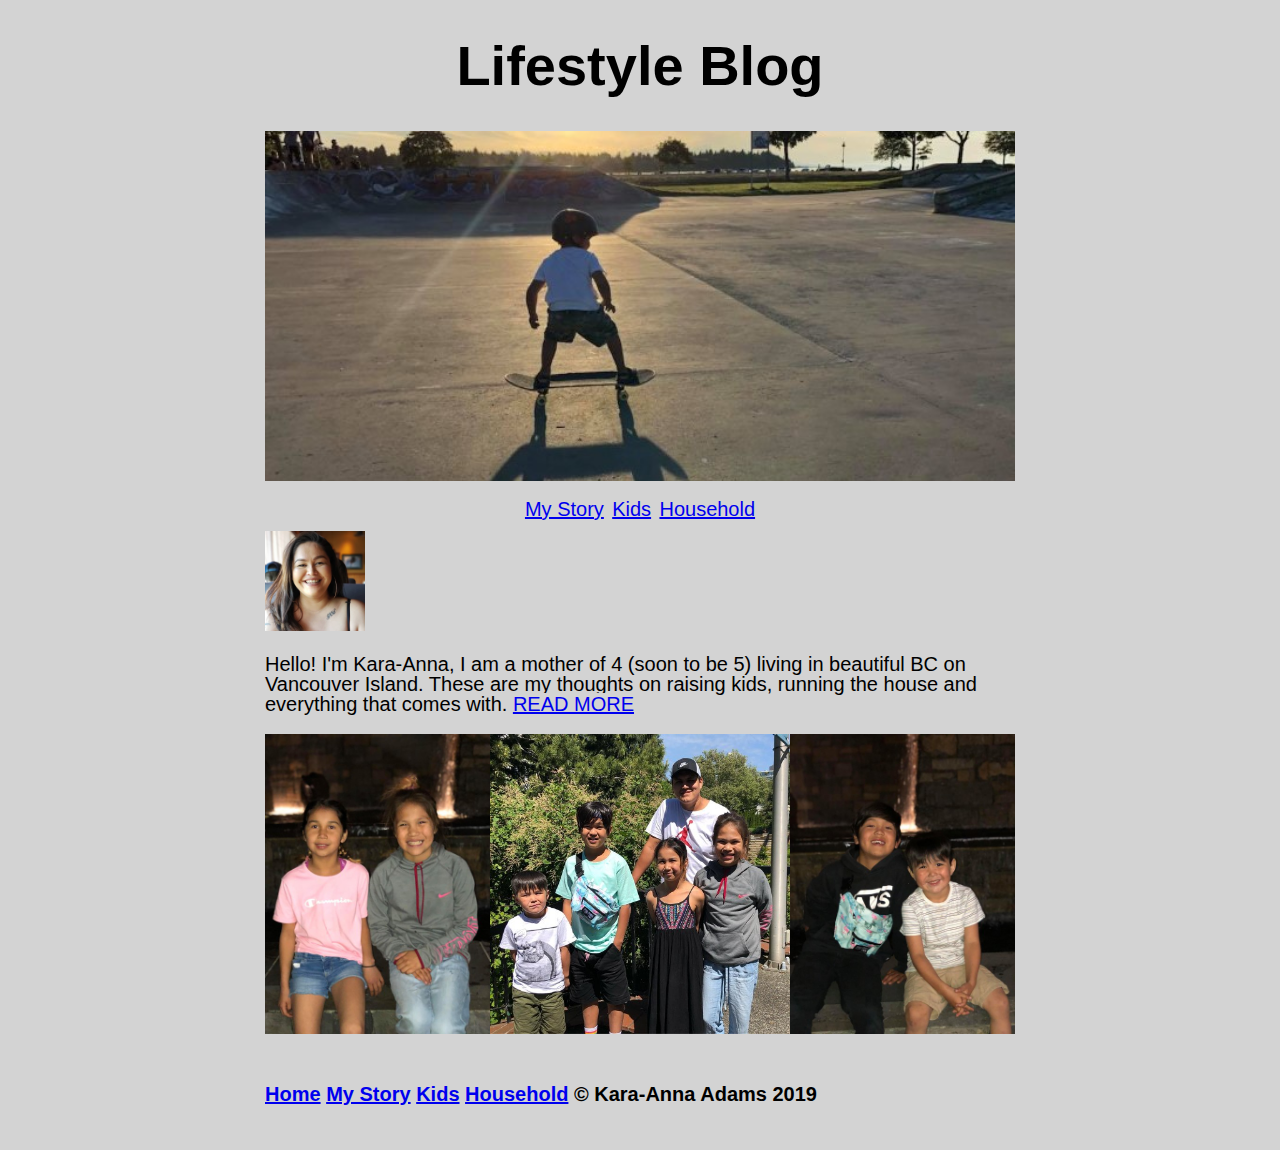
<file: index.html>
<!DOCTYPE html>
<html lang="en">
  <head>
    <title>Lifestyle Blog</title>
    <meta charset="utf-8">
    <link rel="stylesheet" href="style.css">
  </head>

  <body>

<header>
    <h1 class=title>Lifestyle Blog</h1>
</header>

  <div class=banner></div>
  <section class=navanchor>
  <a href="mystory.html">My Story</a> <a href="kids.html">Kids</a> <a href="household.html">Household</a>
</section>
<section>
    <img src="images/self.jpg" alt = selfportrait width= 100px; class="float-image"/>
    <p> Hello! I'm Kara-Anna, I am a mother of 4 (soon to be 5) living in beautiful BC on Vancouver Island. These are my thoughts on raising kids, running the house and everything that comes with. <a href="mystory.html"> READ MORE </a></p>
</section>
<img src=images/girls.jpg alt= girls width= auto height= 300px;><img src=images/iankids.jpg alt= 5peoplestanding width= auto height= 300px><img src=images/boys.jpg alt= boys width= auto height= 300px>
<footer id="multifooter">
  <h6><a href="index.html">Home</a>  <a href="mystory.html">My Story</a>   <a href="kids.html">Kids</a>   <a href="household.html">Household</a>  &copy; Kara-Anna Adams 2019</h6>
</footer>
</section>
</footer>
  </body>
</html>
</file>
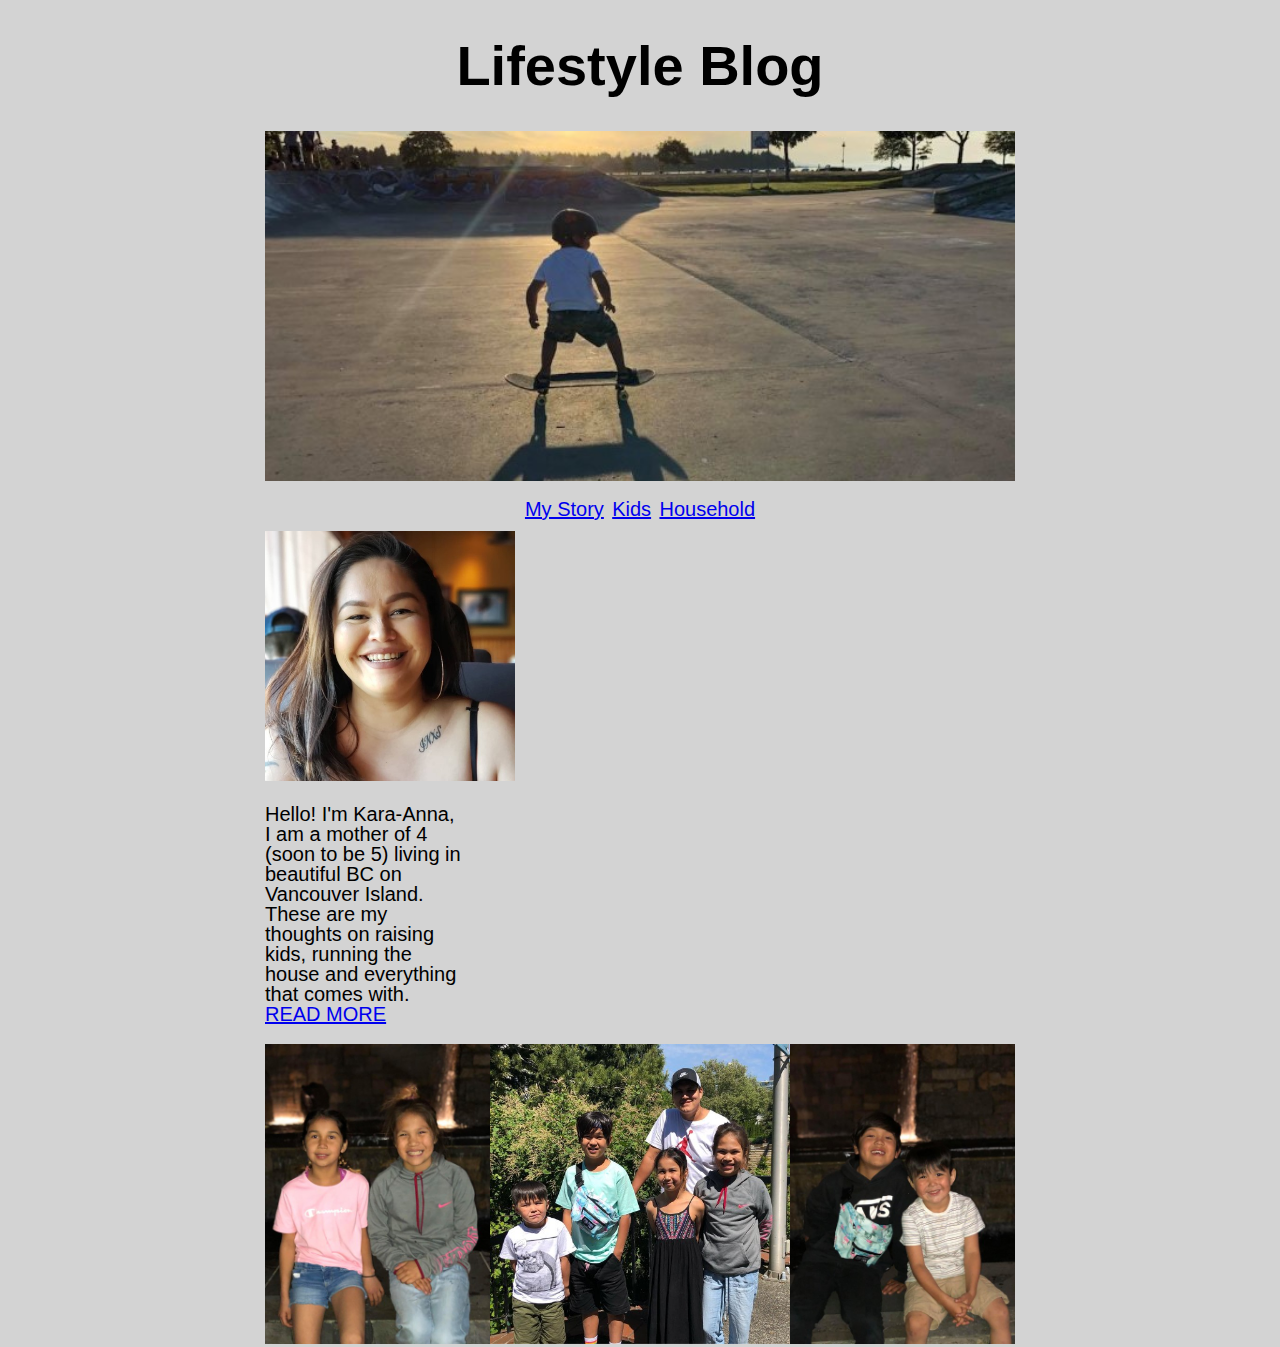
<file: website/index.html>
<!DOCTYPE html>
<html lang="en">
  <head>
    <title>Lifestyle Blog</title>
    <meta charset="utf-8">
    <link rel="stylesheet" href="style.css">
  </head>

  <body>

<header>
    <h1 class=title>Lifestyle Blog</h1>
</header>

  <div class=banner></div>
  <section class=navanchor>
  <a href="mystory.html">My Story</a> <a href="kids.html">Kids</a> <a href="household.html">Household</a>
</section>
    <img class=imgpg1 img src="images/self.jpg" alt = selfportrait>
  <section>
    <p class=intro>
    Hello! I'm Kara-Anna, I am a mother of 4 (soon to be 5) living in beautiful BC on Vancouver Island. These are my thoughts on raising kids, running the house and everything that comes with. <a href="mystory.html"> READ MORE </a></p>
</section>
<img src=images/girls.jpg alt= girls width= auto height= 300px><img src=images/iankids.jpg alt= 5peoplestanding width= auto height= 300px><img src=images/boys.jpg alt= boys width= auto height= 300px>
  </body>

</html>
</file>
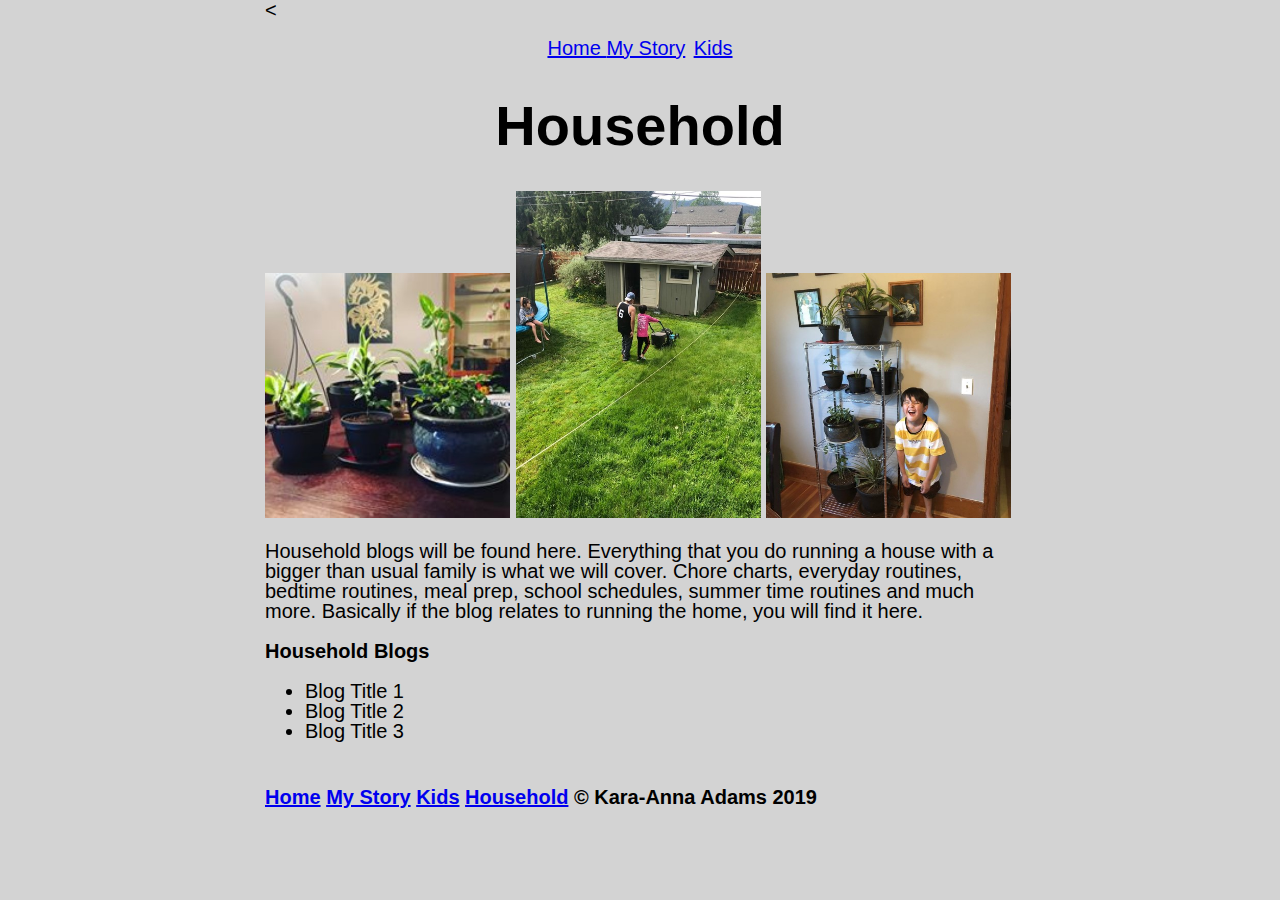
<file: household.html>
<<!DOCTYPE html>
<html lang="en" dir="ltr">
<link rel="stylesheet" href="style.css">
<section class=navanchor>
<a href="index.html"> Home </a> <a href="mystory.html">My Story</a> <a href="kids.html">Kids</a>
</section>
  <head>
    <meta charset="utf-8">
    <title>Household</title>
  </head>
  <body>
<h1>Household</h1>
<section>
  <img src="images/indoorplants.jpg" alt= plants width= 245px;> <img src="images/yardwork.jpg" alt= twopeoplecuttinggrass width= 245px;> <img src="images/samplants.jpg" alt= boystandingwithplants width= 245px;>
</section>
<section>
  <p>Household blogs will be found here. Everything that you do running a house with a bigger than usual family is what we will cover. Chore charts, everyday routines, bedtime routines, meal prep, school schedules, summer time routines and much more. Basically if the blog relates to running the home, you will find it here.</p>
</section>
<h2 class=householdh2>
  Household Blogs
</h2>
<ul><li>Blog Title 1</li>
  <li>Blog Title 2</li>
  <li>Blog Title 3</li></ul>
<footer>
    <h6><a href="index.html">Home</a> <a href="mystory.html">My Story</a> <a href="kids.html">Kids</a> <a href="household.html">Household</a> &copy; Kara-Anna Adams 2019</h6>
</footer>
  </body>
</html>
</file>
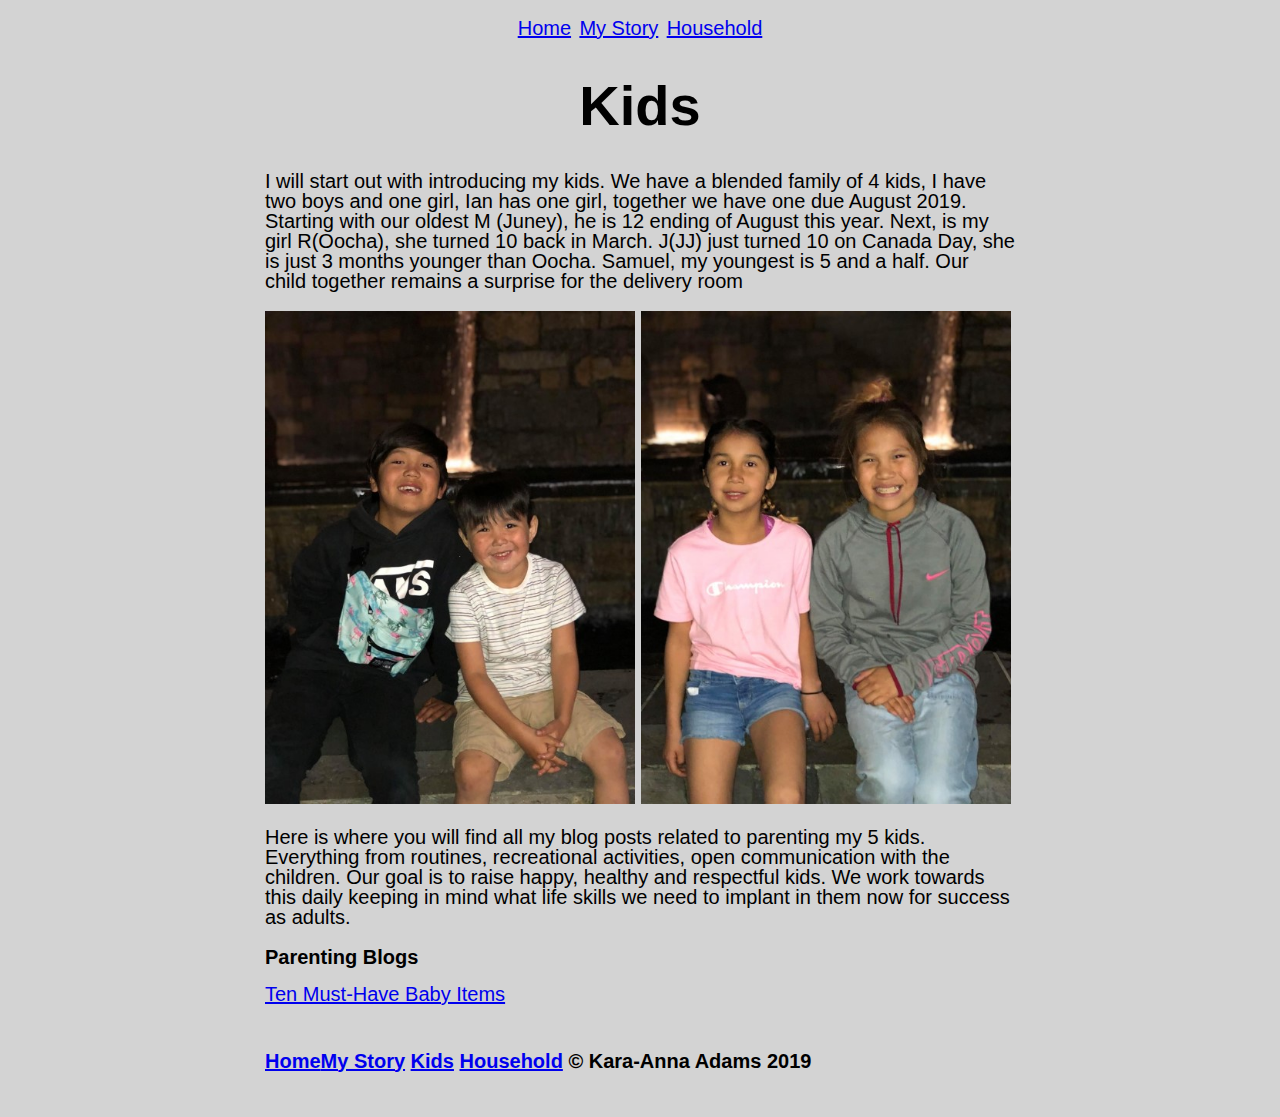
<file: kids.html>
<!DOCTYPE html>
<html lang="en">
  <head>
    <title>Kids</title>
    <meta charset="utf-8">
    <link rel="stylesheet" href="style.css">
  </head>

<section class=navanchor>
<a href="index.html">Home</a> <a href="mystory.html">My Story</a> <a href="household.html">Household</a>
</section>

  <body>
<h1>Kids</h1>
<section>
  <p> I will start out with introducing my kids. We have a blended family of 4 kids, I have two boys and one girl, Ian has one girl, together we have one due August 2019. Starting with our oldest M (Juney), he is 12 ending of August this year. Next, is my girl R(Oocha), she turned 10 back in March. J(JJ) just turned 10 on Canada Day, she is just 3 months younger than Oocha. Samuel, my youngest is 5 and a half. Our child together remains a surprise for the delivery room</p>

  <div><img src="images/boys.jpg" alt=twoboys width=370px> <img src="images/girls.jpg" alt=twogirls width=370px></div>

  <p> Here is where you will find all my blog posts related to parenting my 5 kids.
    Everything from routines, recreational activities, open communication with the children. Our goal is to raise happy, healthy and respectful kids. We work towards this daily keeping in mind what life skills we need to implant in them now for success as adults. </p>
    <h2 class="kidsh2"> Parenting Blogs </h2>
    <a href="tenmusthavebabyitems.html">Ten Must-Have Baby Items</a>
</section>
<footer>
  <h6><a href="index.html">Home</a><a href="mystory.html">My Story</a> <a href="kids.html">Kids</a> <a href="household.html">Household</a> &copy; Kara-Anna Adams 2019</h6>
</footer>
  </body>
</html>
</file>
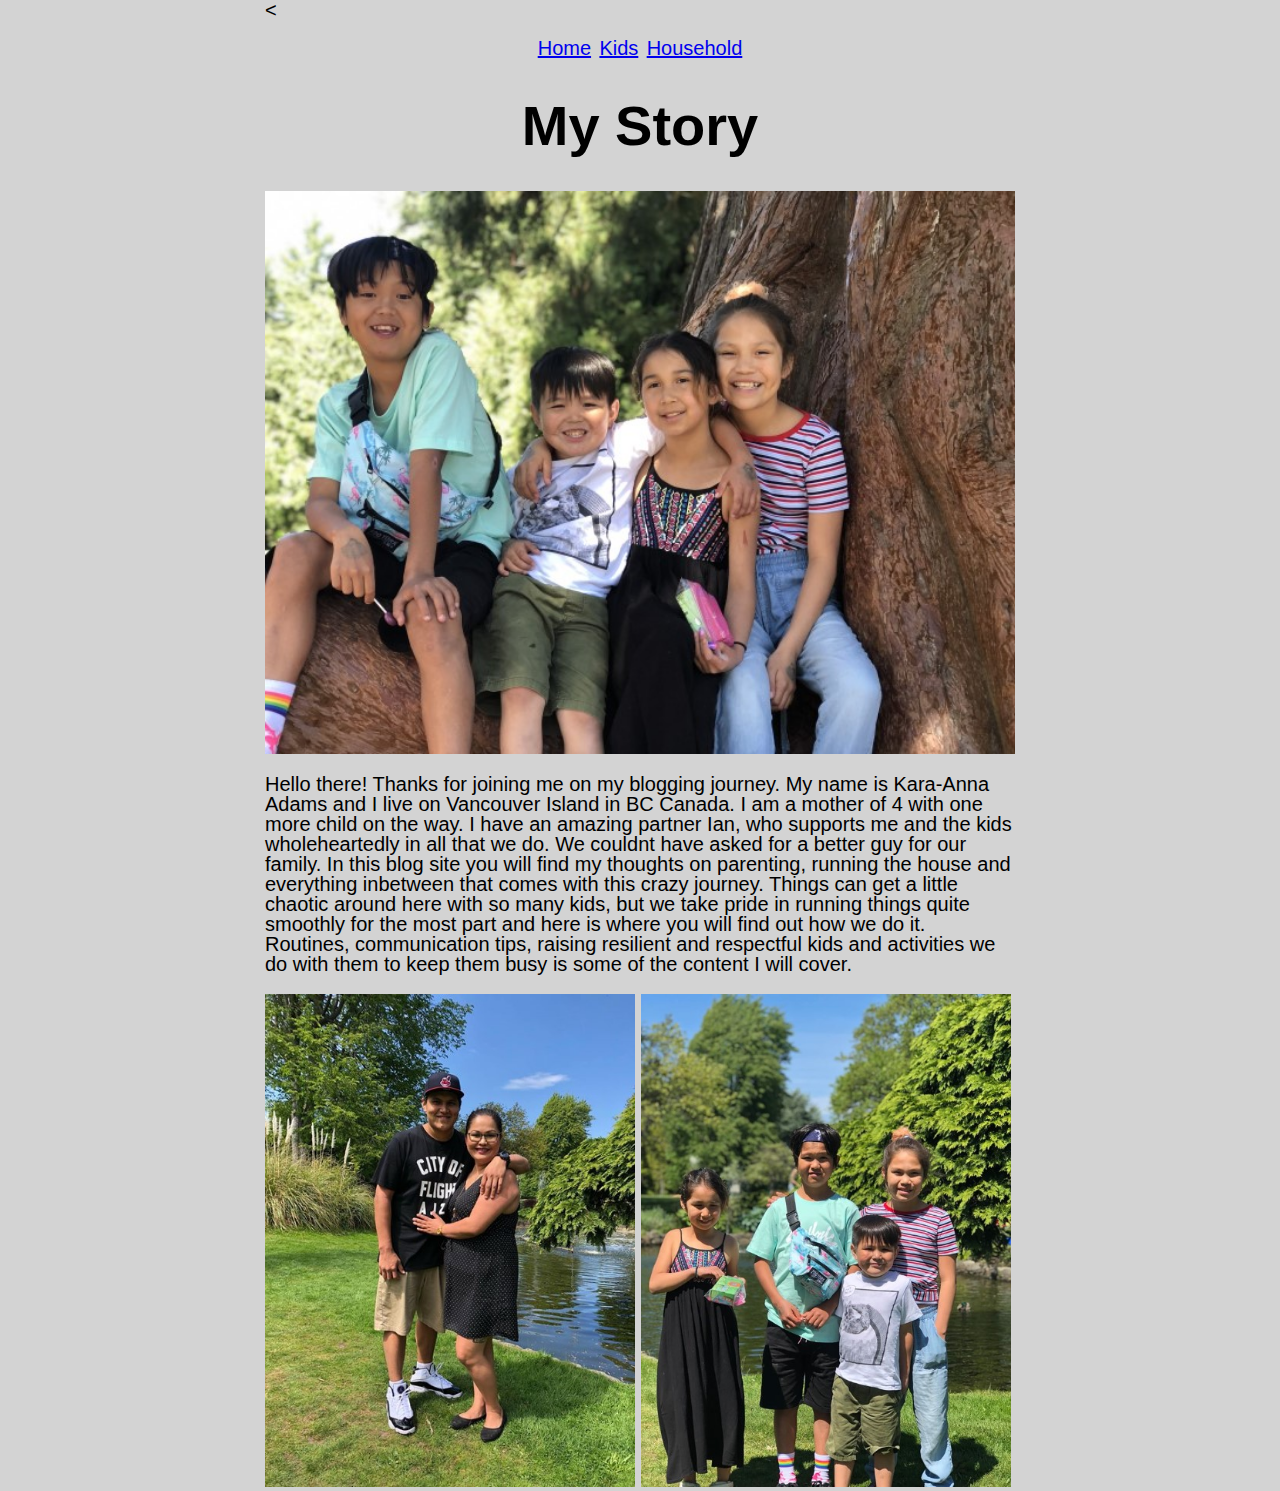
<file: mystory.html>
<<!DOCTYPE html>
<html lang="en" dir="ltr">
<link rel="stylesheet" href="style.css">
<section class=navanchor>
<a href="index.html">Home</a> <a href="kids.html">Kids</a> <a href="household.html">Household</a>
</section>

  <head>
    <meta charset="utf-8">
    <title>My Story</title>
  </head>
  <body>
    <h1>My Story</h1>
    <img src=images/fourkids.jpg alt=fourkids width= 750px>
<p>Hello there! Thanks for joining me on my blogging journey. My name is Kara-Anna Adams and I live on Vancouver Island in BC Canada. I am a mother of 4 with one more child on the way. I have an amazing partner Ian, who supports me and the kids wholeheartedly in all that we do. We couldnt have asked for a better guy for our family. In this blog site you will find my thoughts on parenting, running the house and everything inbetween that comes with this crazy journey. Things can get a little chaotic around here with so many kids, but we take pride in running things quite smoothly for the most part and here is where you will find out how we do it. Routines, communication tips, raising resilient and respectful kids and activities we do with them to keep them busy is some of the content I will cover.</p>
<img src=images/iankara.jpg alt=couple width= 370px> <img src=images/kids.jpg alt=children width= 370px>
  </body>
</html>
</file>
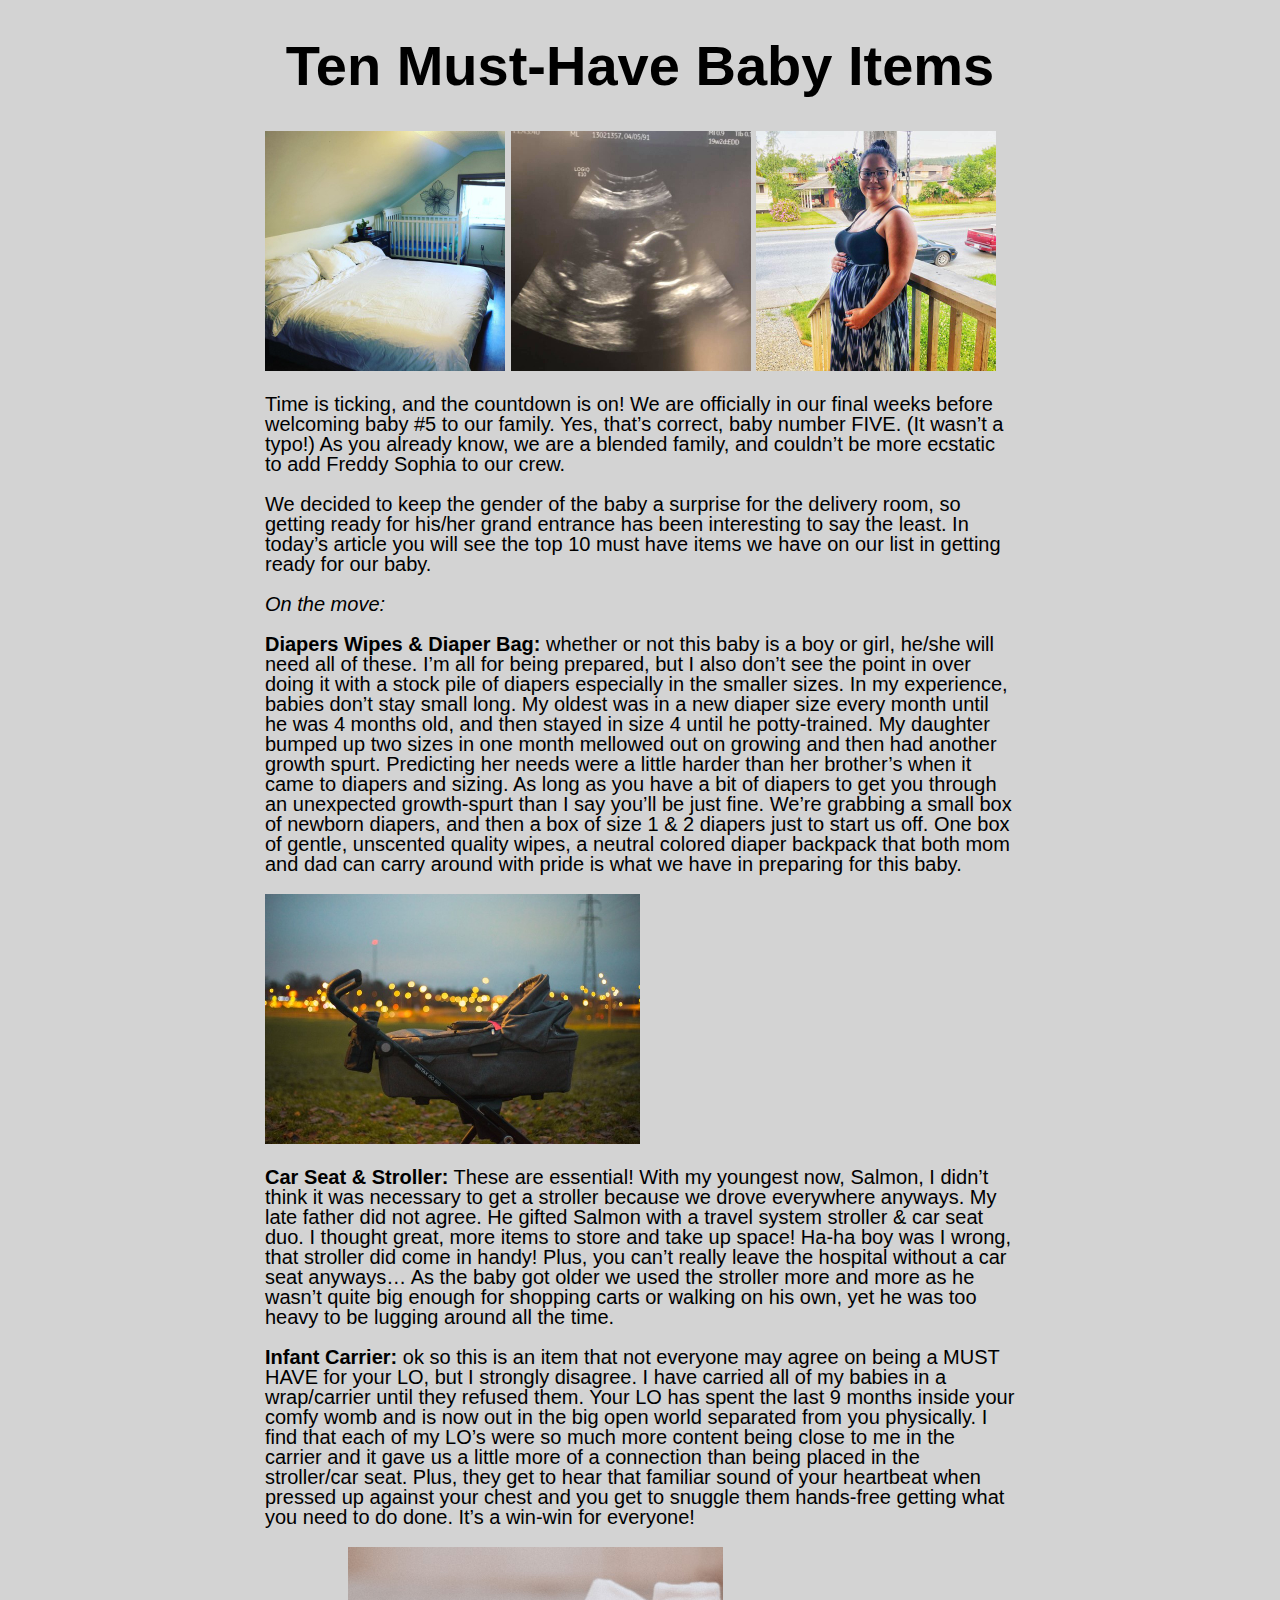
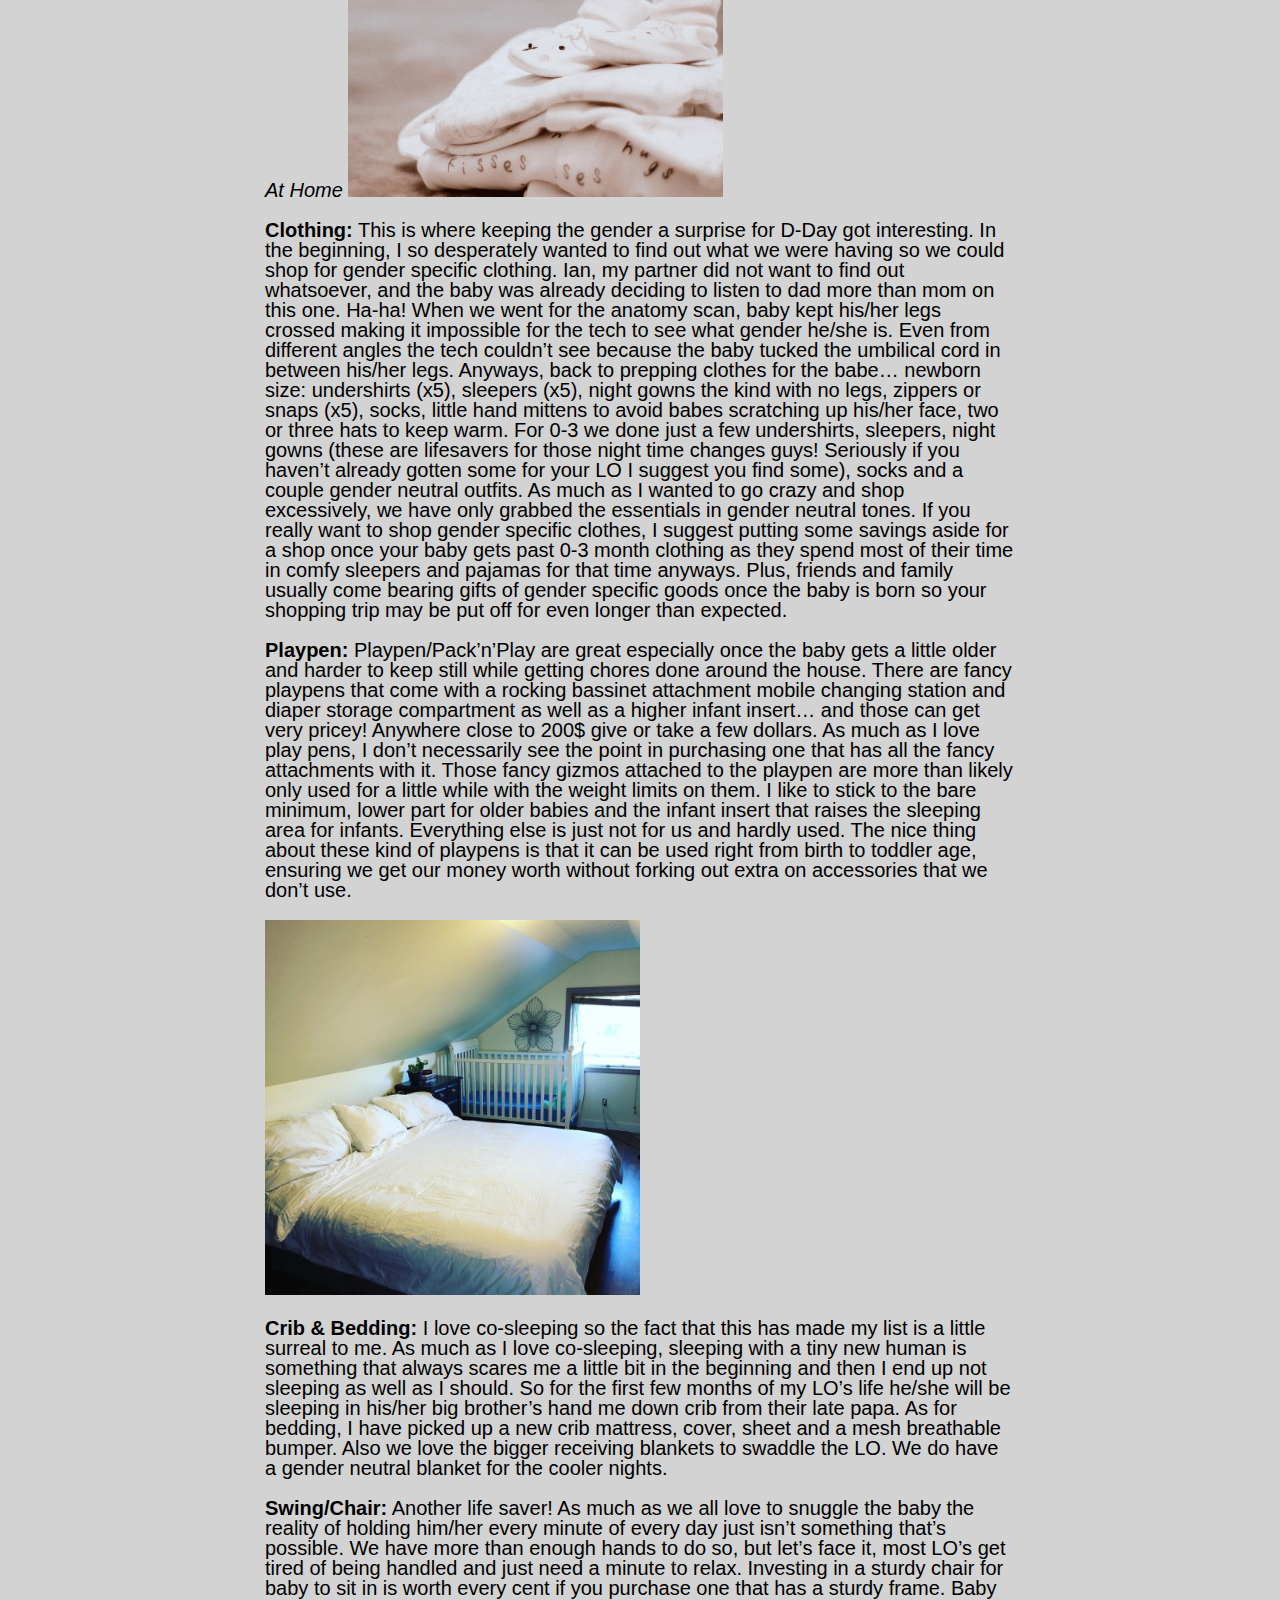
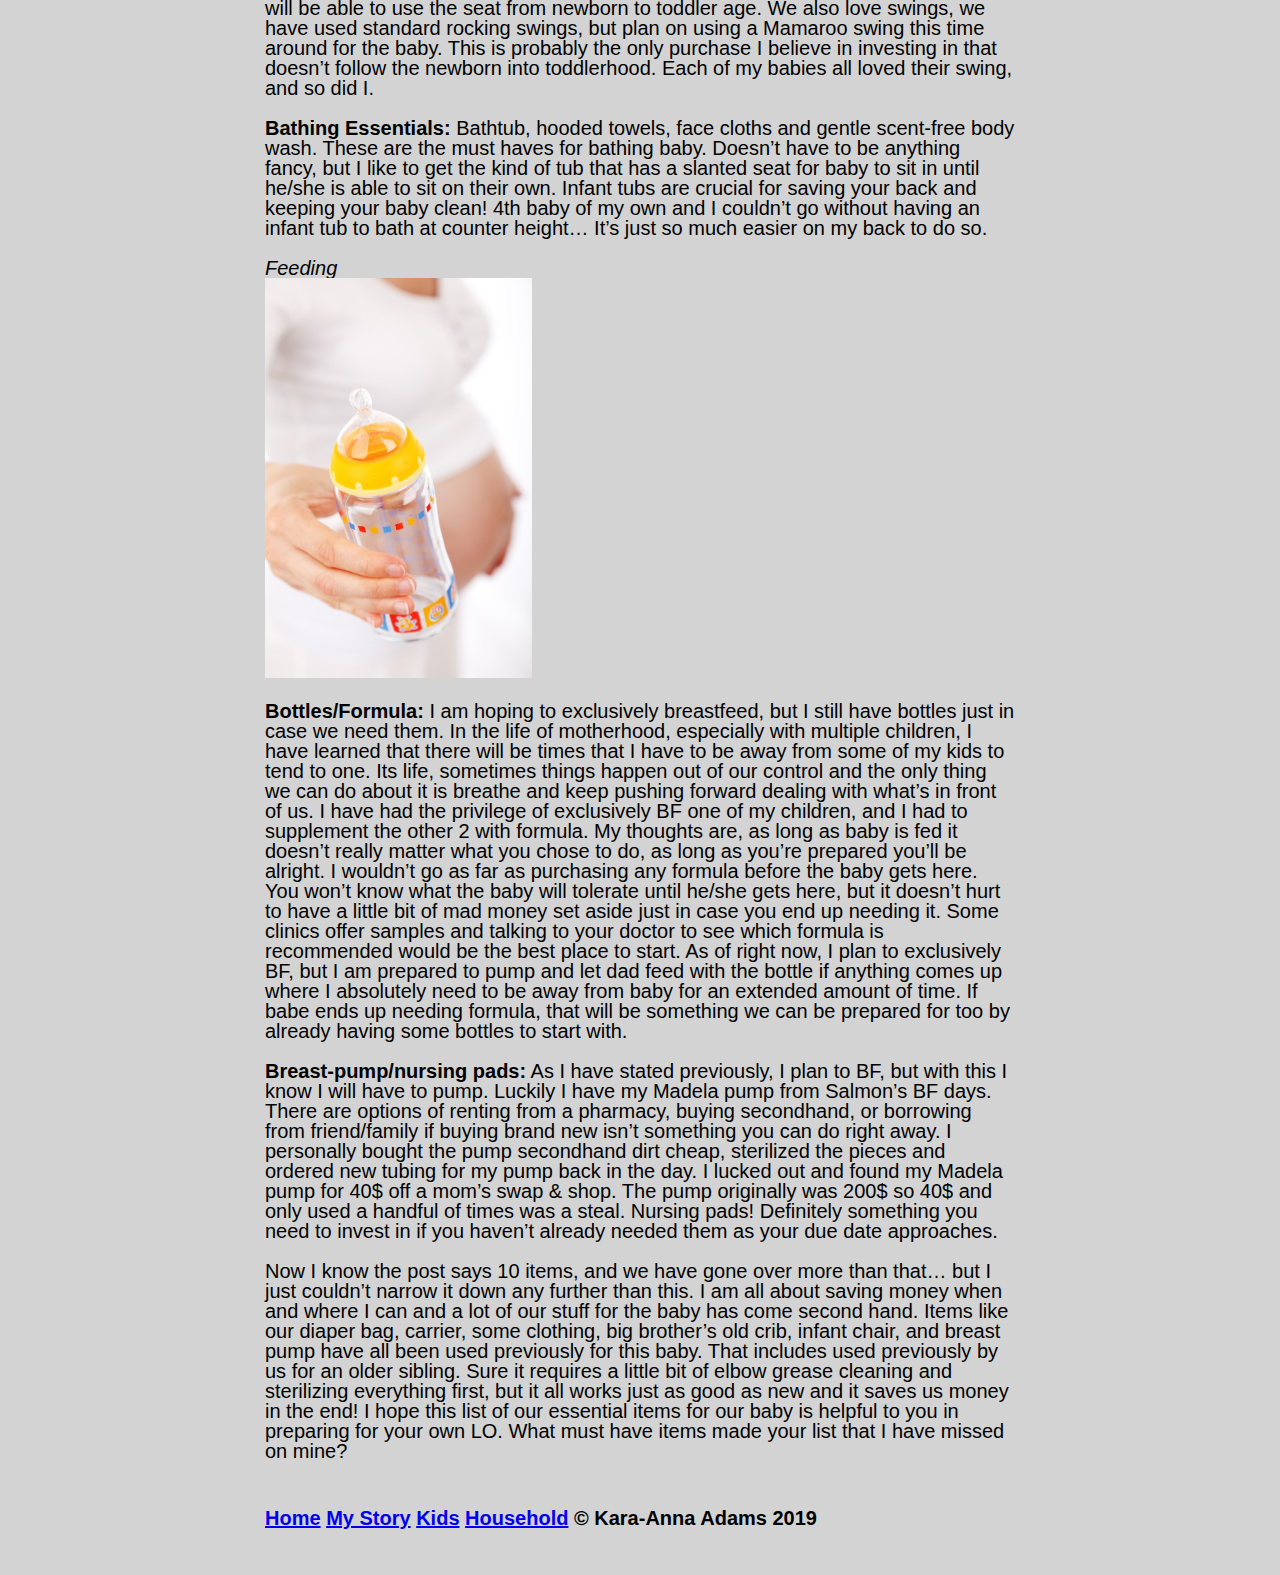
<file: tenmusthavebabyitems.html>
<!DOCTYPE html>
<html lang="en">
  <head>
    <title>10 Must-Have Baby Items</title>
    <meta charset="utf-8">
    <link rel="stylesheet" href="style.css">
  </head>

<body>
  <h1>Ten Must-Have Baby Items</h1>
  <img src="images/crib.jpg" alt= bed&crib width=240px; > <img src="images/ultrasound.jpg" alt= anatomyultrasound.jpg width= 240px;> <img src="images/pregnant.jpg" alt=pregnantwoman width= 240px;>
  <section>
    <p>   Time is ticking, and the countdown is on! We are officially in our final weeks before welcoming baby #5 to our family. Yes, that’s correct, baby number FIVE. (It wasn’t a typo!) As you already know, we are a blended family, and couldn’t be more ecstatic to add Freddy Sophia to our crew.</p>
    <p>   We decided to keep the gender of the baby a surprise for the delivery room, so getting ready for his/her grand entrance has been interesting to say the least. In today’s article you will see the top 10 must have items we have on our list in getting ready for our baby. </p>

    <em>On the move:</em>

    <p><strong>Diapers Wipes & Diaper Bag:</strong> whether or not this baby is a boy or girl, he/she will need all of these. I’m all for being prepared, but I also don’t see the point in over doing it with a stock pile of diapers especially in the smaller sizes. In my experience, babies don’t stay small long. My oldest was in a new diaper size every month until he was 4 months old, and then stayed in size 4 until he potty-trained. My daughter bumped up two sizes in one month mellowed out on growing and then had another growth spurt. Predicting her needs were a little harder than her brother’s when it came to diapers and sizing. As long as you have a bit of diapers to get you through an unexpected growth-spurt than I say you’ll be just fine. We’re grabbing a small box of newborn diapers, and then a box of size 1 & 2 diapers just to start us off. One box of gentle, unscented quality wipes, a neutral colored diaper backpack that both mom and dad can carry around with pride is what we have in preparing for this baby.
    </p>
    <div><img src="images/stroller.jpg" alt= babystroller width= 375px; class="stroller"></div>
    <p><strong>Car Seat & Stroller:</strong> These are essential! With my youngest now, Salmon, I didn’t think it was necessary to get a stroller because we drove everywhere anyways. My late father did not agree. He gifted Salmon with a travel system stroller & car seat duo. I thought great, more items to store and take up space! Ha-ha boy was I wrong, that stroller did come in handy! Plus, you can’t really leave the hospital without a car seat anyways… As the baby got older we used the stroller more and more as he wasn’t quite big enough for shopping carts or walking on his own, yet he was too heavy to be lugging around all the time.
    </p>
    <p><strong>Infant Carrier:</strong> ok so this is an item that not everyone may agree on being a MUST HAVE for your LO, but I strongly disagree. I have carried all of my babies in a wrap/carrier until they refused them. Your LO has spent the last 9 months inside your comfy womb and is now out in the big open world separated from you physically. I find that each of my LO’s were so much more content being close to me in the carrier and it gave us a little more of a connection than being placed in the stroller/car seat. Plus, they get to hear that familiar sound of your heartbeat when pressed up against your chest and you get to snuggle them hands-free getting what you need to do done. It’s a win-win for everyone!
    </p>

    <em>At Home</em>
    <img src="images/babyclothes.jpg" alt= babyclothes width= 375px; class="babyclothes">
    <p><strong>Clothing:</strong> This is where keeping the gender a surprise for D-Day got interesting. In the beginning, I so desperately wanted to find out what we were having so we could shop for gender specific clothing. Ian, my partner did not want to find out whatsoever, and the baby was already deciding to listen to dad more than mom on this one. Ha-ha! When we went for the anatomy scan, baby kept his/her legs crossed making it impossible for the tech to see what gender he/she is. Even from different angles the tech couldn’t see because the baby tucked the umbilical cord in between his/her legs. Anyways, back to prepping clothes for the babe… newborn size: undershirts (x5), sleepers (x5), night gowns the kind with no legs, zippers or snaps (x5), socks, little hand mittens to avoid babes scratching up his/her face, two or three hats to keep warm. For 0-3 we done just a few undershirts, sleepers, night gowns (these are lifesavers for those night time changes guys! Seriously if you haven’t already gotten some for your LO I suggest you find some), socks and a couple gender neutral outfits. As much as I wanted to go crazy and shop excessively, we have only grabbed the essentials in gender neutral tones. If you really want to shop gender specific clothes, I suggest putting some savings aside for a shop once your baby gets past 0-3 month clothing as they spend most of their time in comfy sleepers and pajamas for that time anyways. Plus, friends and family usually come bearing gifts of gender specific goods once the baby is born so your shopping trip may be put off for even longer than expected. </p>

    <p><strong>Playpen:</strong> Playpen/Pack’n’Play are great especially once the baby gets a little older and harder to keep still while getting chores done around the house. There are fancy playpens that come with a rocking bassinet attachment mobile changing station and diaper storage compartment as well as a higher infant insert… and those can get very pricey! Anywhere close to 200$ give or take a few dollars. As much as I love play pens, I don’t necessarily see the point in purchasing one that has all the fancy attachments with it. Those fancy gizmos attached to the playpen are more than likely only used for a little while with the weight limits on them. I like to stick to the bare minimum, lower part for older babies and the infant insert that raises the sleeping area for infants. Everything else is just not for us and hardly used. The nice thing about these kind of playpens is that it can be used right from birth to toddler age, ensuring we get our money worth without forking out extra on accessories that we don’t use.</p>

    <div><img src="images/crib.jpg" alt= infantcrib width= 375px; class="crib"></div>
    <p><strong>Crib & Bedding:</strong> I love co-sleeping so the fact that this has made my list is a little surreal to me. As much as I love co-sleeping, sleeping with a tiny new human is something that always scares me a little bit in the beginning and then I end up not sleeping as well as I should. So for the first few months of my LO’s life he/she will be sleeping in his/her big brother’s hand me down crib from their late papa. As for bedding, I have picked up a new crib mattress, cover, sheet and a mesh breathable bumper. Also we love the bigger receiving blankets to swaddle the LO. We do have a gender neutral blanket for the cooler nights.
      </p>

    <p><strong>Swing/Chair:</strong> Another life saver! As much as we all love to snuggle the baby the reality of holding him/her every minute of every day just isn’t something that’s possible. We have more than enough hands to do so, but let’s face it, most LO’s get tired of being handled and just need a minute to relax. Investing in a sturdy chair for baby to sit in is worth every cent if you purchase one that has a sturdy frame. Baby will be able to use the seat from newborn to toddler age. We also love swings, we have used standard rocking swings, but plan on using a Mamaroo swing this time around for the baby. This is probably the only purchase I believe in investing in that doesn’t follow the newborn into toddlerhood. Each of my babies all loved their swing, and so did I.
    </p>

    <p><strong>Bathing Essentials:</strong> Bathtub, hooded towels, face cloths and gentle scent-free body wash. These are the must haves for bathing baby. Doesn’t have to be anything fancy, but I like to get the kind of tub that has a slanted seat for baby to sit in until he/she is able to sit on their own. Infant tubs are crucial for saving your back and keeping your baby clean! 4th baby of my own and I couldn’t go without having an infant tub to bath at counter height… It’s just so much easier on my back to do so.
    </p>

    <div><em>Feeding</em></div>

    <div><img src="images/babybottle.jpg" alt= babybottle height=400px; class="babybottle"></div>
    <p><strong>Bottles/Formula:</strong> I am hoping to exclusively breastfeed, but I still have bottles just in case we need them. In the life of motherhood, especially with multiple children, I have learned that there will be times that I have to be away from some of my kids to tend to one. Its life, sometimes things happen out of our control and the only thing we can do about it is breathe and keep pushing forward dealing with what’s in front of us. I have had the privilege of exclusively BF one of my children, and I had to supplement the other 2 with formula. My thoughts are, as long as baby is fed it doesn’t really matter what you chose to do, as long as you’re prepared you’ll be alright. I wouldn’t go as far as purchasing any formula before the baby gets here. You won’t know what the baby will tolerate until he/she gets here, but it doesn’t hurt to have a little bit of mad money set aside just in case you end up needing it. Some clinics offer samples and talking to your doctor to see which formula is recommended would be the best place to start. As of right now, I plan to exclusively BF, but I am prepared to pump and let dad feed with the bottle if anything comes up where I absolutely need to be away from baby for an extended amount of time. If babe ends up needing formula, that will be something we can be prepared for too by already having some bottles to start with.
    </p>

    <p><strong>Breast-pump/nursing pads:</strong> As I have stated previously, I plan to BF, but with this I know I will have to pump. Luckily I have my Madela pump from Salmon’s BF days. There are options of renting from a pharmacy, buying secondhand, or borrowing from friend/family if buying brand new isn’t something you can do right away. I personally bought the pump secondhand dirt cheap, sterilized the pieces and ordered new tubing for my pump back in the day. I lucked out and found my Madela pump for 40$ off a mom’s swap & shop. The pump originally was 200$ so 40$ and only used a handful of times was a steal. Nursing pads! Definitely something you need to invest in if you haven’t already needed them as your due date approaches.
    </p>

    <p>Now I know the post says 10 items, and we have gone over more than that… but I just couldn’t narrow it down any further than this. I am all about saving money when and where I can and a lot of our stuff for the baby has come second hand. Items like our diaper bag, carrier, some clothing, big brother’s old crib, infant chair, and breast pump have all been used previously for this baby. That includes used previously by us for an older sibling. Sure it requires a little bit of elbow grease cleaning and sterilizing everything first, but it all works just as good as new and it saves us money in the end! I hope this list of our essential items for our baby is helpful to you in preparing for your own LO. What must have items made your list that I have missed on mine? </p>

    <footer>
      <h6><a href="index.html">Home</a> <a href="mystory.html">My Story</a> <a href="kids.html">Kids</a> <a href="household.html">Household</a> &copy; Kara-Anna Adams 2019</h6>
    </footer>
</body>

</html>
</file>
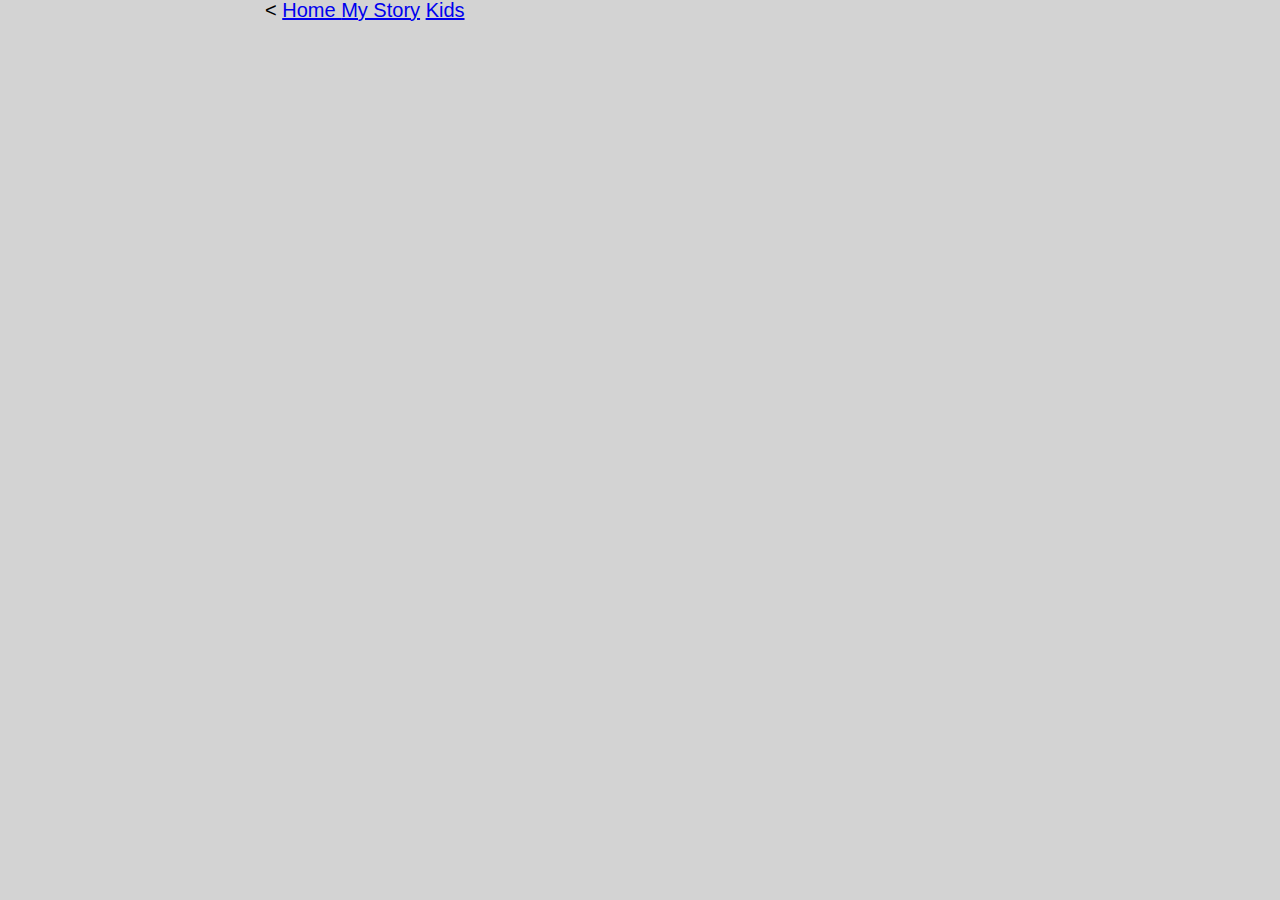
<file: website/household.html>
<<!DOCTYPE html>
<html lang="en" dir="ltr">
<link rel="stylesheet" href="style.css">
<a href="index.html"> Home </a> <a href="mystory.html">My Story</a> <a href="kids.html">Kids</a>

  <head>
    <meta charset="utf-8">
    <title>Household</title>
  </head>
  <body>

  </body>
</html>
</file>
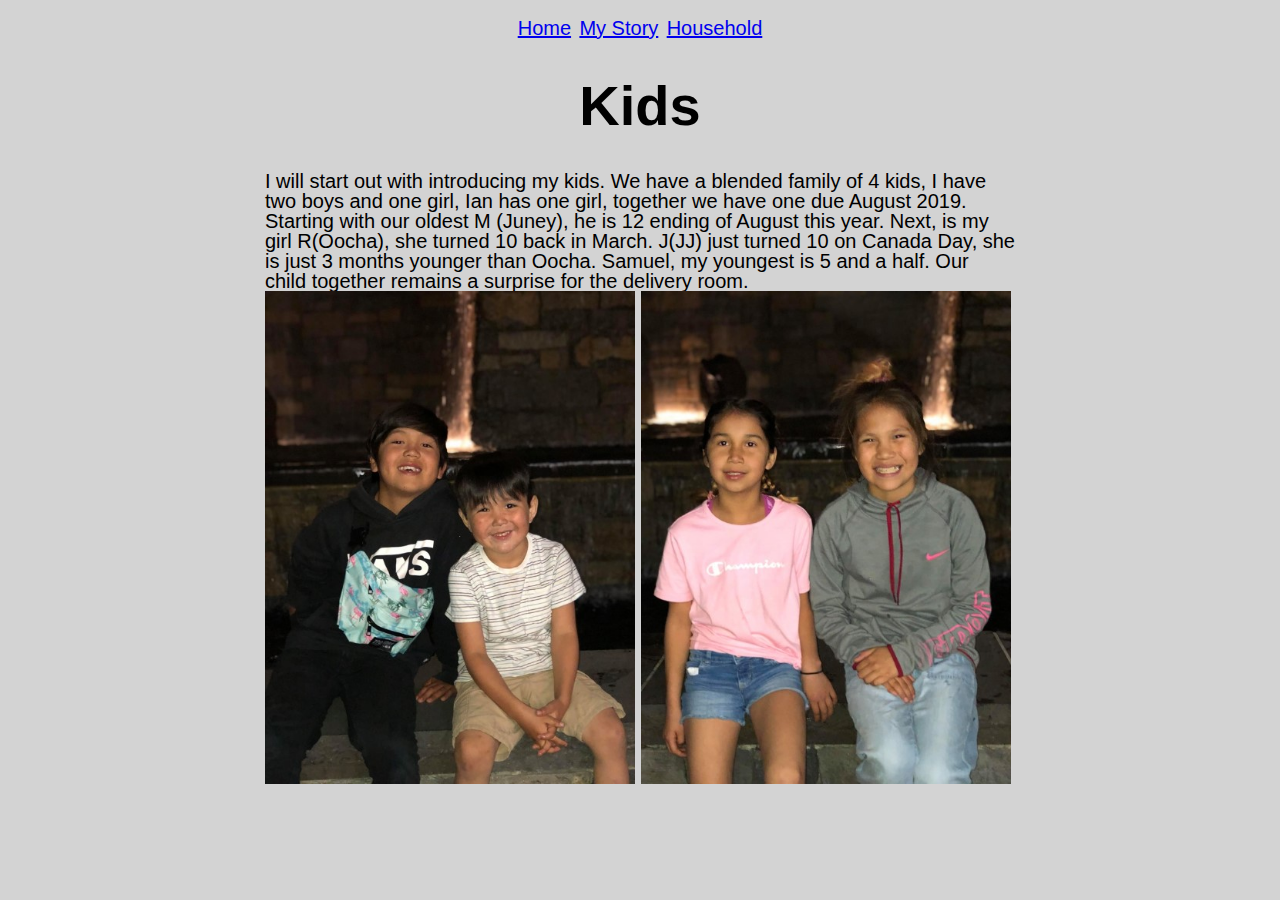
<file: website/kids.html>
<!DOCTYPE html>
<html lang="en" dir="ltr">
<link rel="stylesheet" href="style.css">
<section class=navanchor>
<a href="index.html">Home</a> <a href="mystory.html">My Story</a> <a href="household.html">Household</a>
</section>

  <head>
    <meta charset="utf-8">
    <title>Kids</title>
  </head>
  <body>
<h1>Kids</h1>
<section>
  <p> I will start out with introducing my kids. We have a blended family of 4 kids, I have two boys and one girl, Ian has one girl, together we have one due August 2019. Starting with our oldest M (Juney), he is 12 ending of August this year. Next, is my girl R(Oocha), she turned 10 back in March. J(JJ) just turned 10 on Canada Day, she is just 3 months younger than Oocha. Samuel, my youngest is 5 and a half. Our child together remains a surprise for the delivery room.
    
  <img src="images/boys.jpg" alt=twoboys width=370px> <img src="images/girls.jpg" alt=twogirls width=370px>
</section>
  </body>
</html>
</file>
<file: style.css>
* {
  font-size: 20px;
  font-family: Helvetica;
  /* color:  */
  line-height: 1;
  background-color: lightgrey;
}
head {

}
body {
max-width: 750px;
margin: 0 auto;
}
h1 {
font-size: 56px;
text-align: center;
}
h2 {

}
h3 {

}
p {

}
footer {

}
section {

}
.imgpg1 {
  width: 250px;
  height: 250px;
}
.intro {
  font-size: 20px;
  max-width: 200px;
}
.navanchor {
  font-size: 30px;
  font-decoration: underline;
  color: black;
  text-align: center;
  margin: 10px;
}
.banner {
  height: 350px;
  background-image: url(images/samskate.jpg);
  background-size: cover;
  background-position: center;
}
</file>
<file: website/style.css>
* {
  font-size: 20px;
  font-family: Helvetica;
  /* color:  */
  line-height: 1;
  background-color: lightgrey;
}
head {

}
body {
max-width: 750px;
margin: 0 auto;
}
h1 {
font-size: 56px;
text-align: center;
}
h2 {

}
h3 {

}
p {

}
footer {

}
section {

}
.imgpg1 {
  width: 250px;
  height: 250px;
}
.intro {
  font-size: 20px;
  max-width: 200px;
}
.navanchor {
  font-size: 30px;
  font-decoration: underline;
  color: black;
  text-align: center;
  margin: 10px;
}
.banner {
  height: 350px;
  background-image: url(images/samskate.jpg);
  background-size: cover;
  background-position: center;
}
</file>
